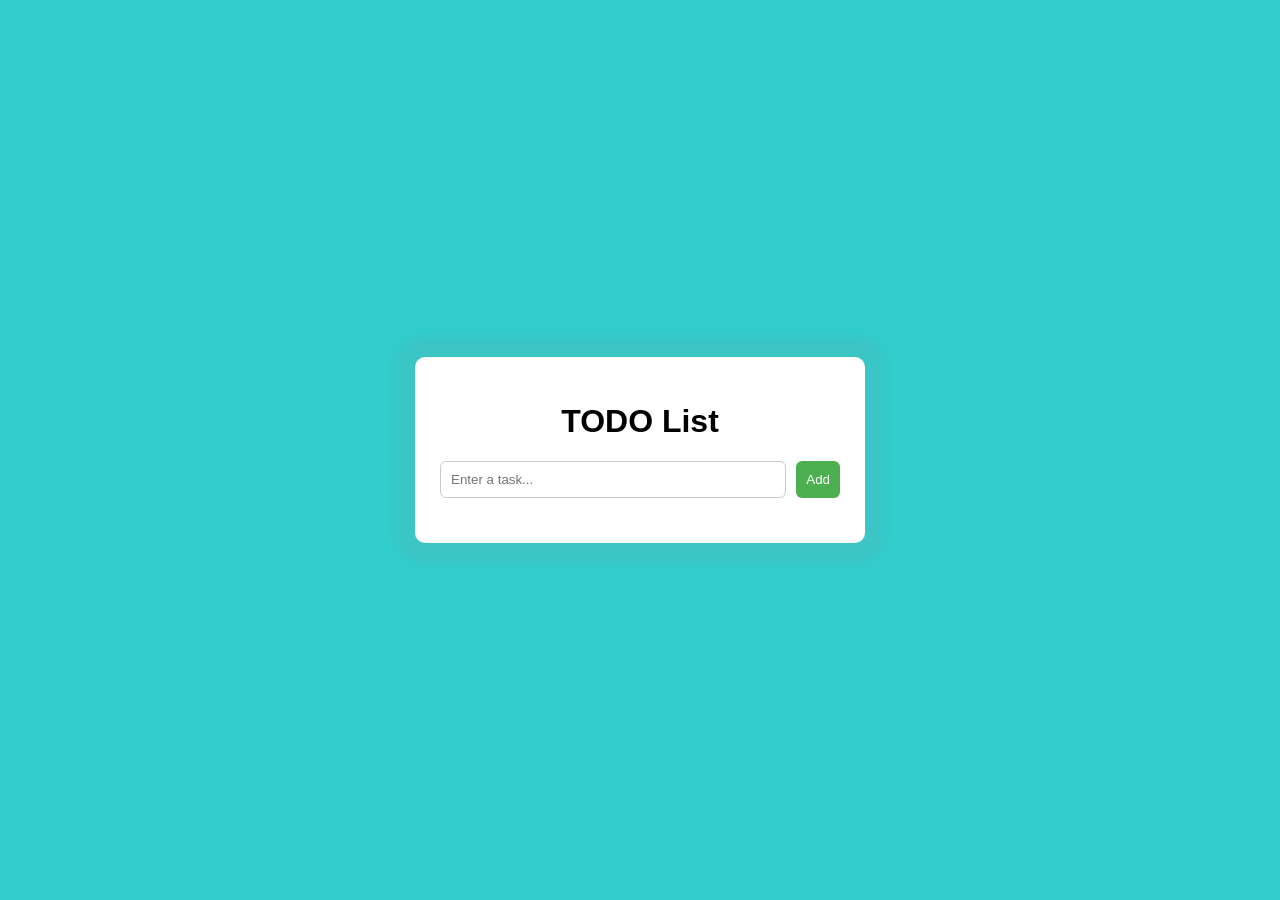
<file: index.html>
<!DOCTYPE html>
<html lang="en">
<head>
  <meta charset="UTF-8">
  <title>TODO List</title>
  <link rel="stylesheet" href="style.css">
</head>
<body>

<div class="container">
  <h1>TODO List</h1>
  <div class="input-section">
    <input type="text" id="taskInput" placeholder="Enter a task...">
    <button id="addBtn">Add</button>
  </div>

  <ul id="taskList"></ul>
</div>

<script src="script.js"></script>
</body>
</html>
</file>
<file: style.css>
body {
  font-family: Arial, sans-serif;
  background-color: rgb(51, 205, 205);
  display: flex;
  justify-content: center;
  align-items: center;
  height: 100vh;
  margin: 0;
}
.container {
  background: white;
  padding: 25px;
  border-radius: 10px;
  width: 400px;
  box-shadow: 0 0 10px 20px rgba(134, 123, 123, 0.1);
}
h1 {
  text-align: center;
}
.input-section {
  display: flex;
  gap: 10px;
}
input {
  flex: 1;
  padding: 10px;
  border-radius: 6px;
  border: 1px solid #ccc;
}

button {
  padding: 10px;
  border: none;
  background: #4CAF50;
  color: white;
  border-radius: 6px;
  cursor: pointer;
}

button:hover {
  background: #45a049;
}

ul {
  list-style: none;
  padding: 0;
  margin-top: 20px;
}

li {
  display: flex;
  justify-content: space-between;
  background: #f1f1f1;
  padding: 10px;
  margin-bottom: 8px;
  border-radius: 6px;
}

.completed {
  text-decoration: line-through;
  color: gray;
}

.actions button {
  margin-left: 5px;
  background: #2196F3;
}

.delete-btn {
  background: #f44336;
}
</file>
